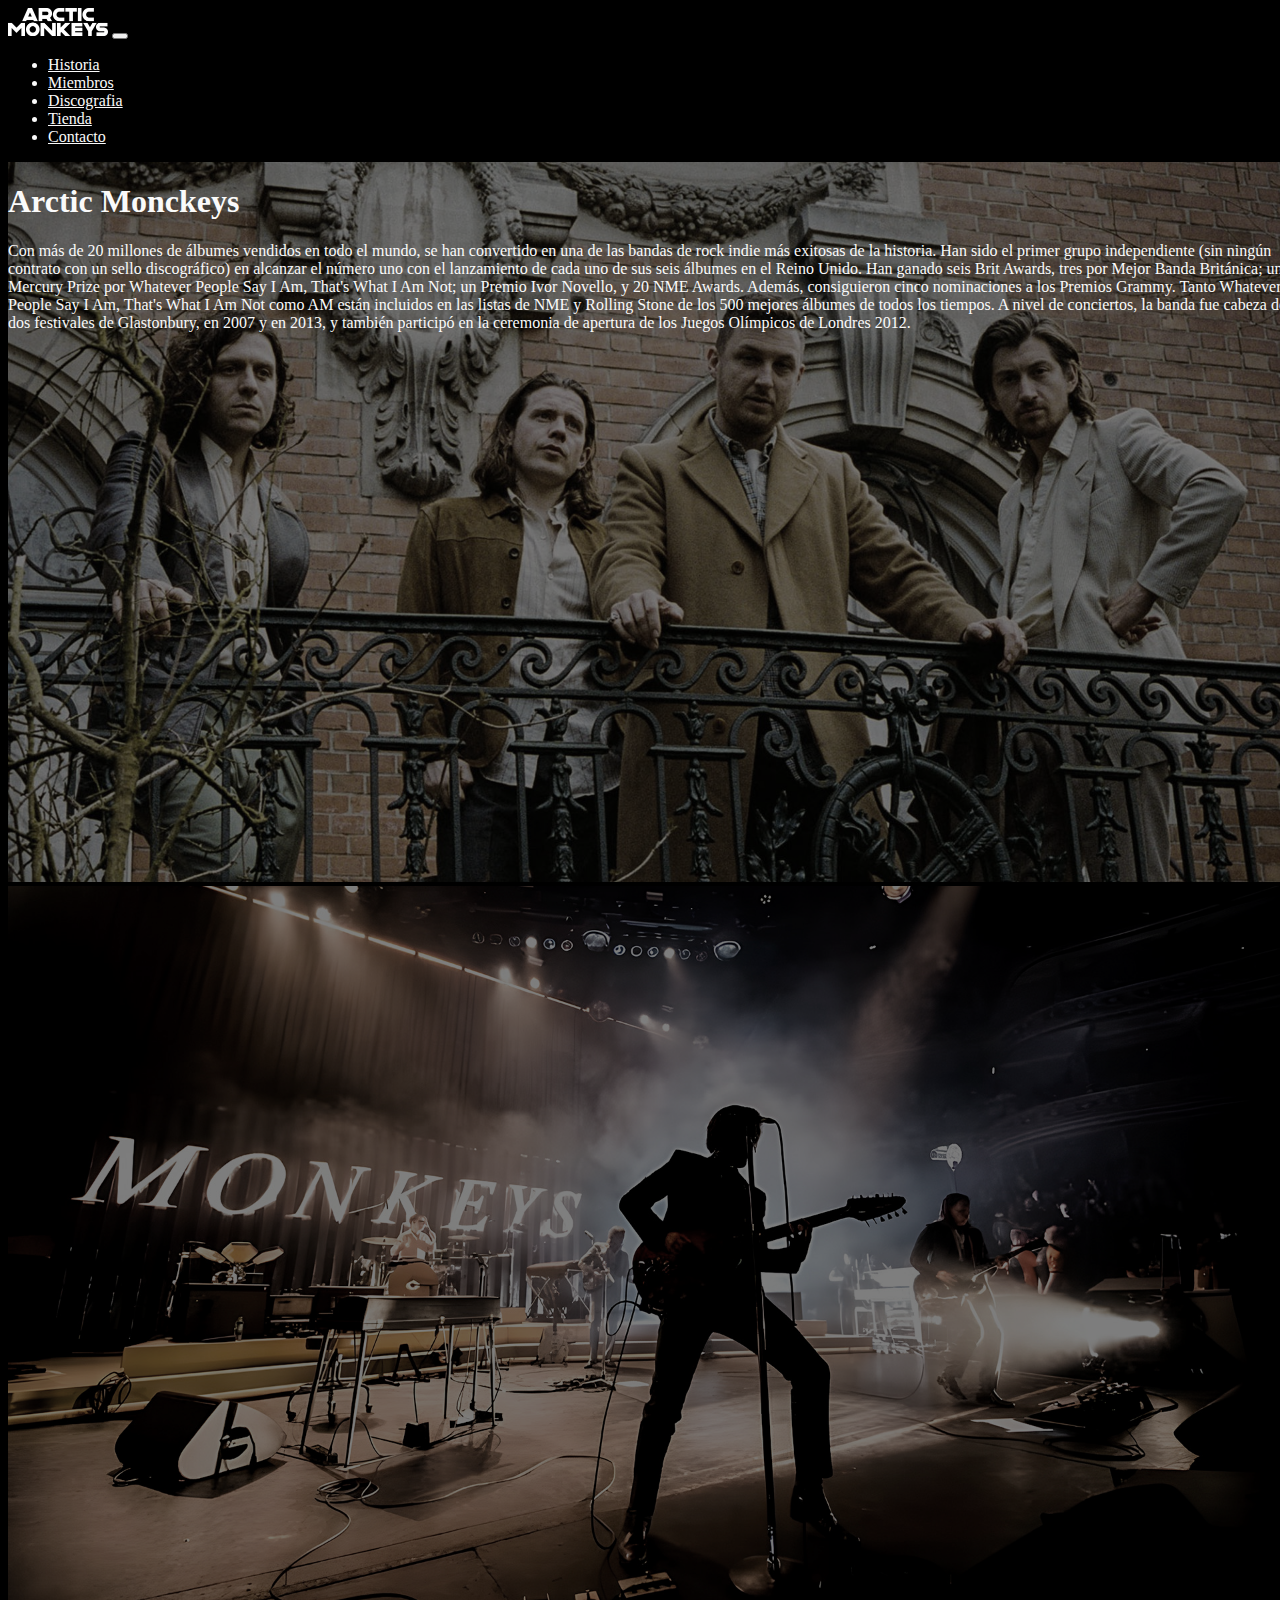
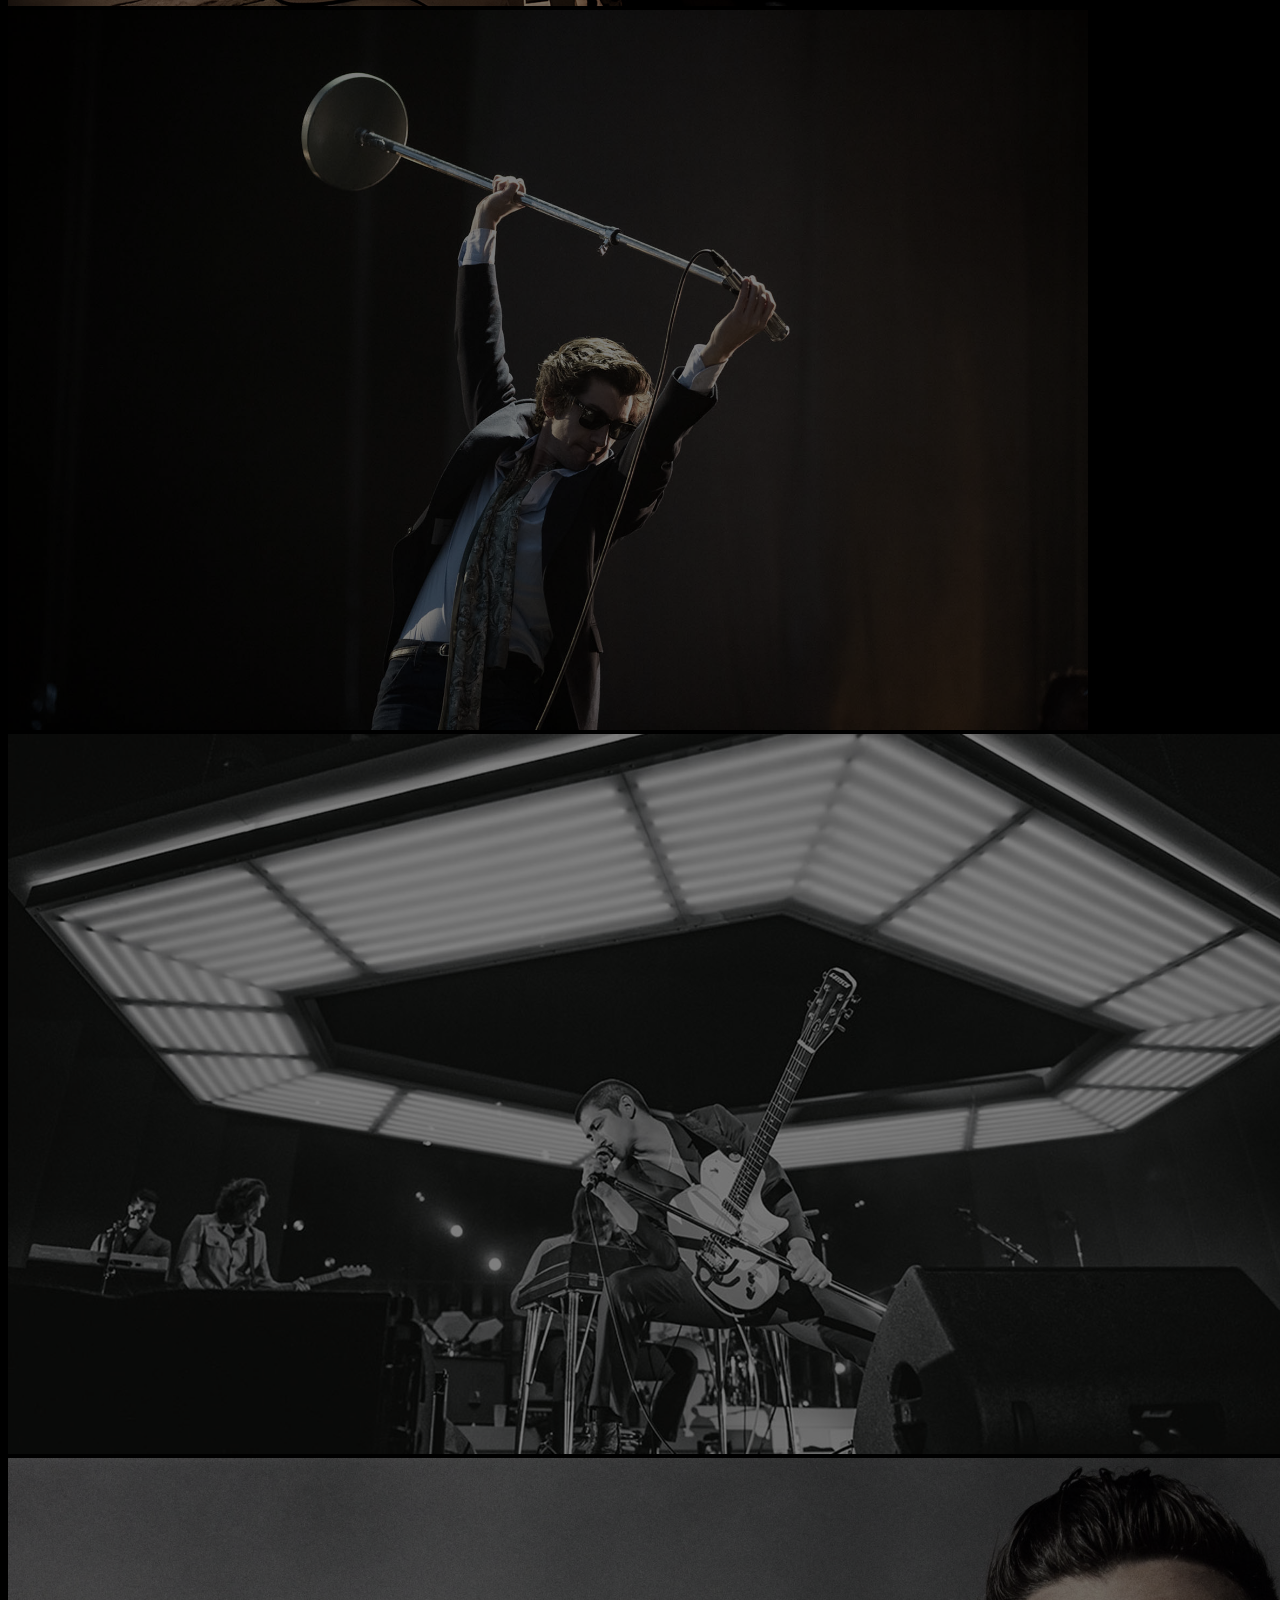
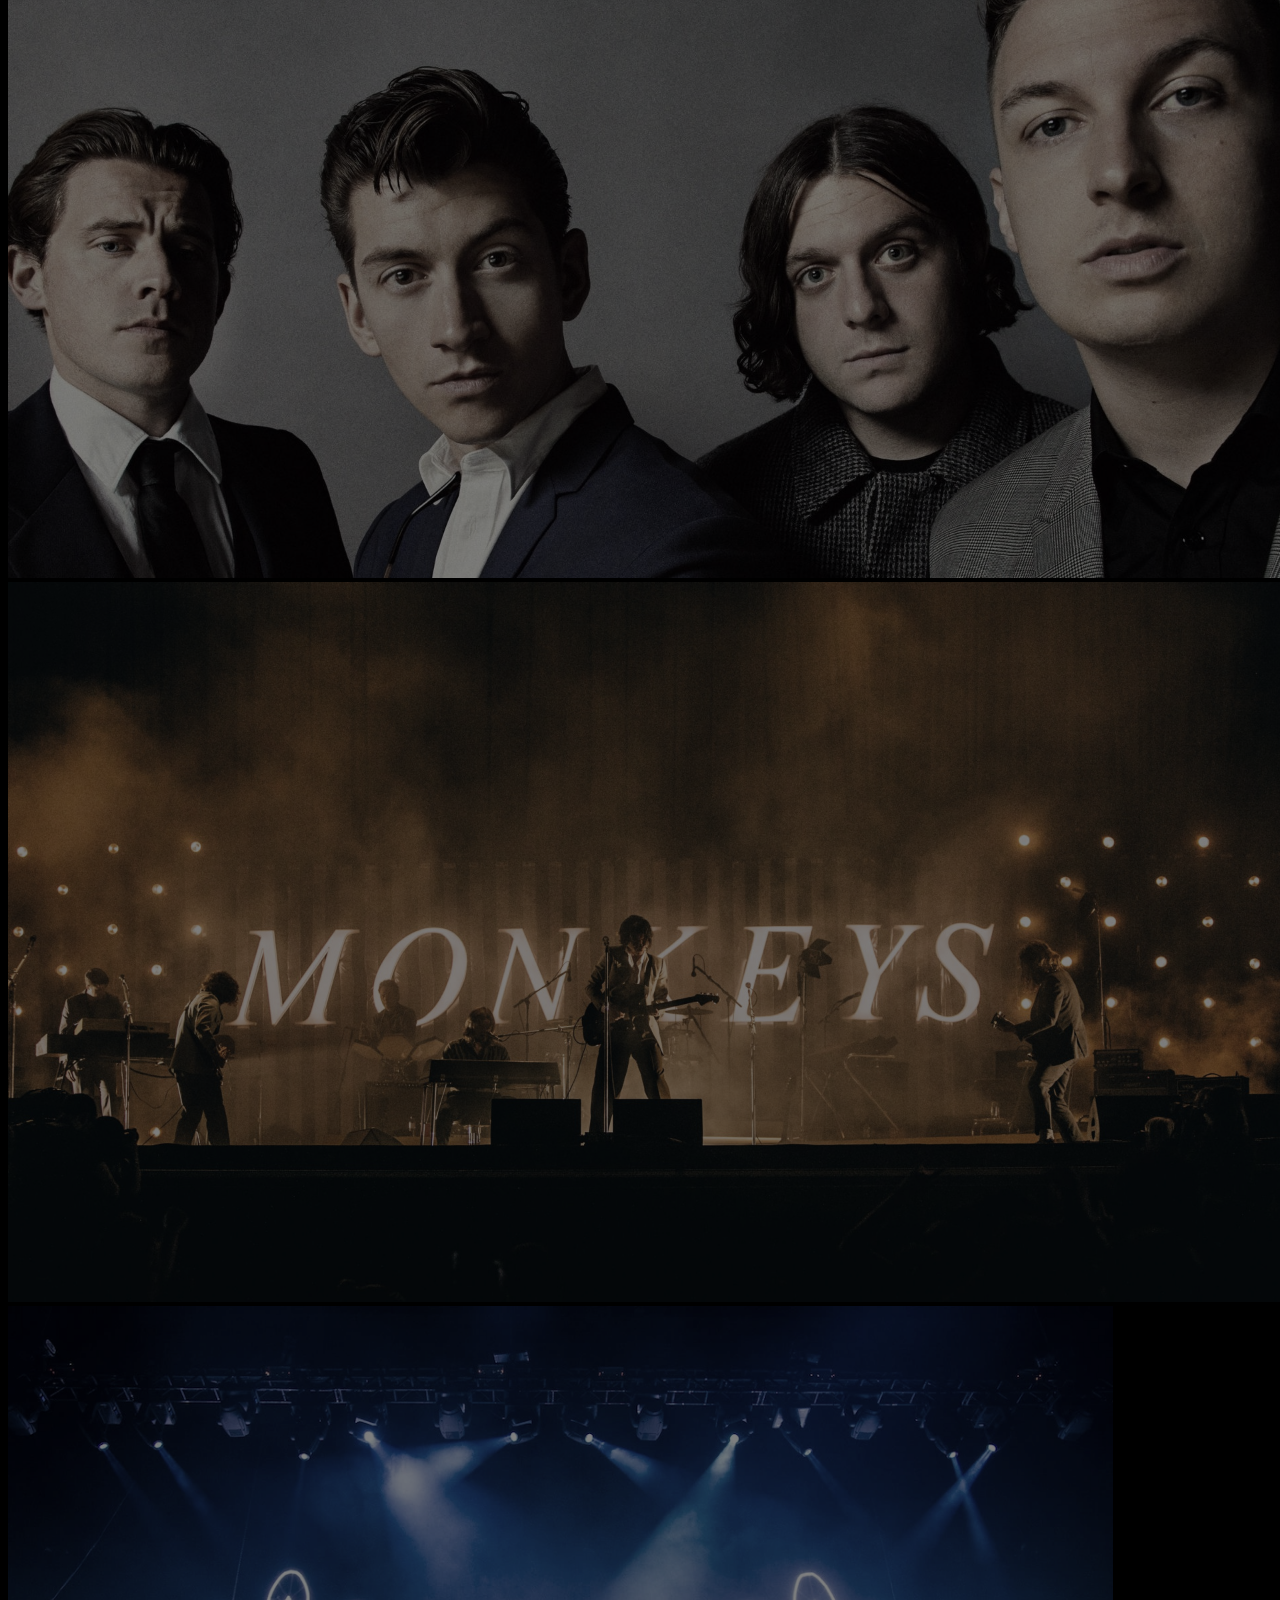
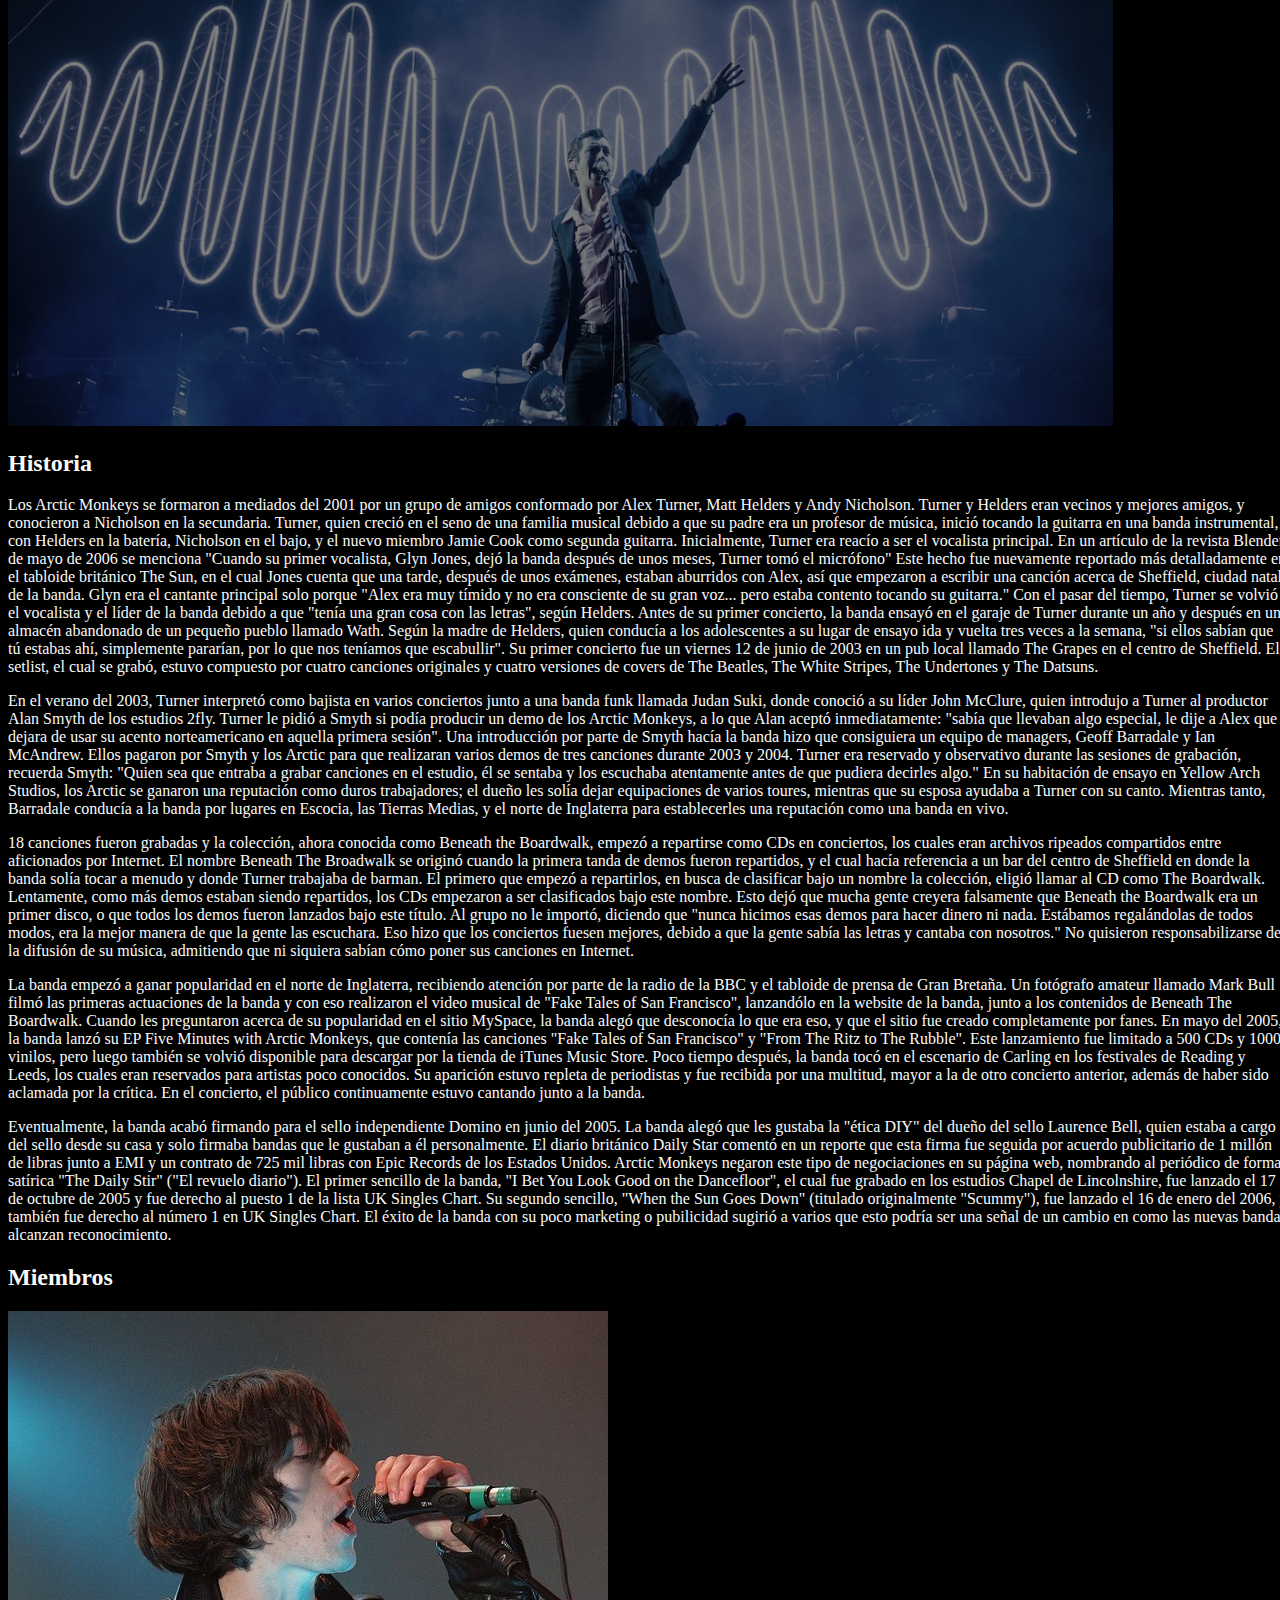
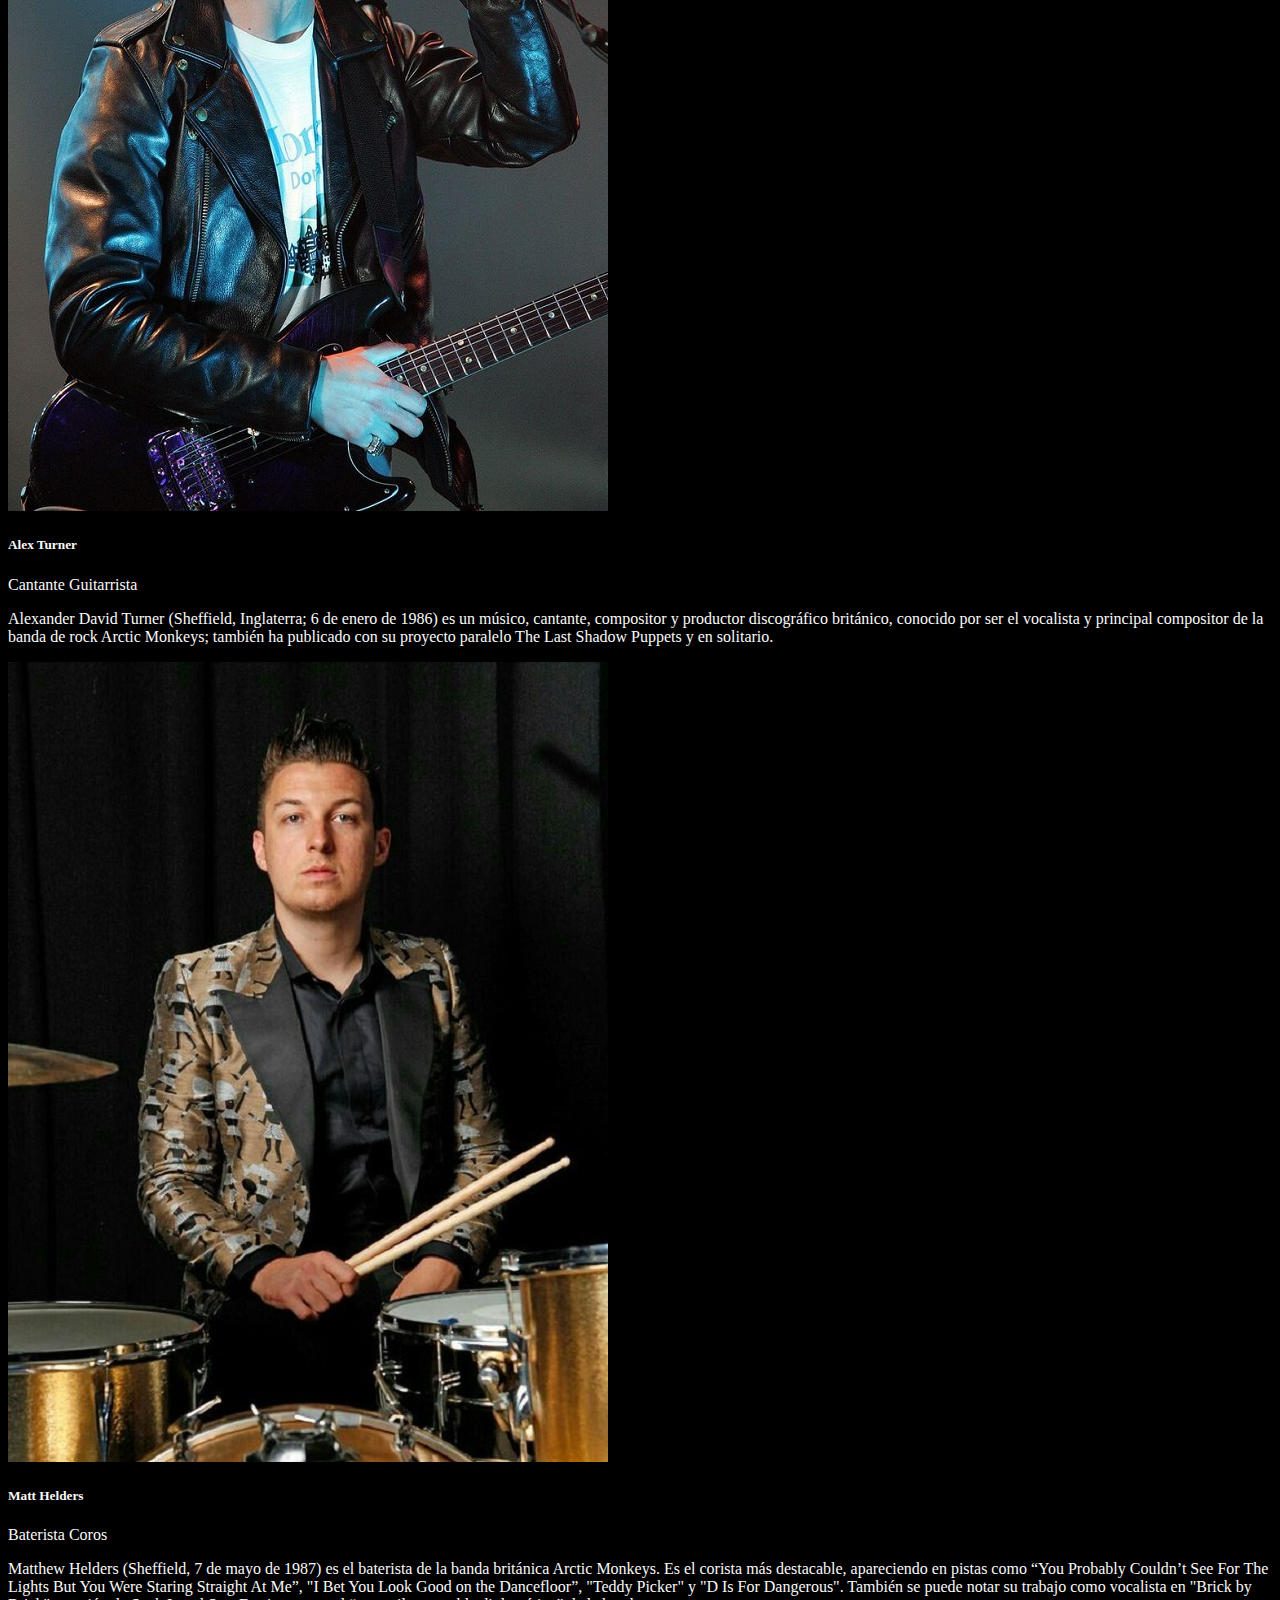
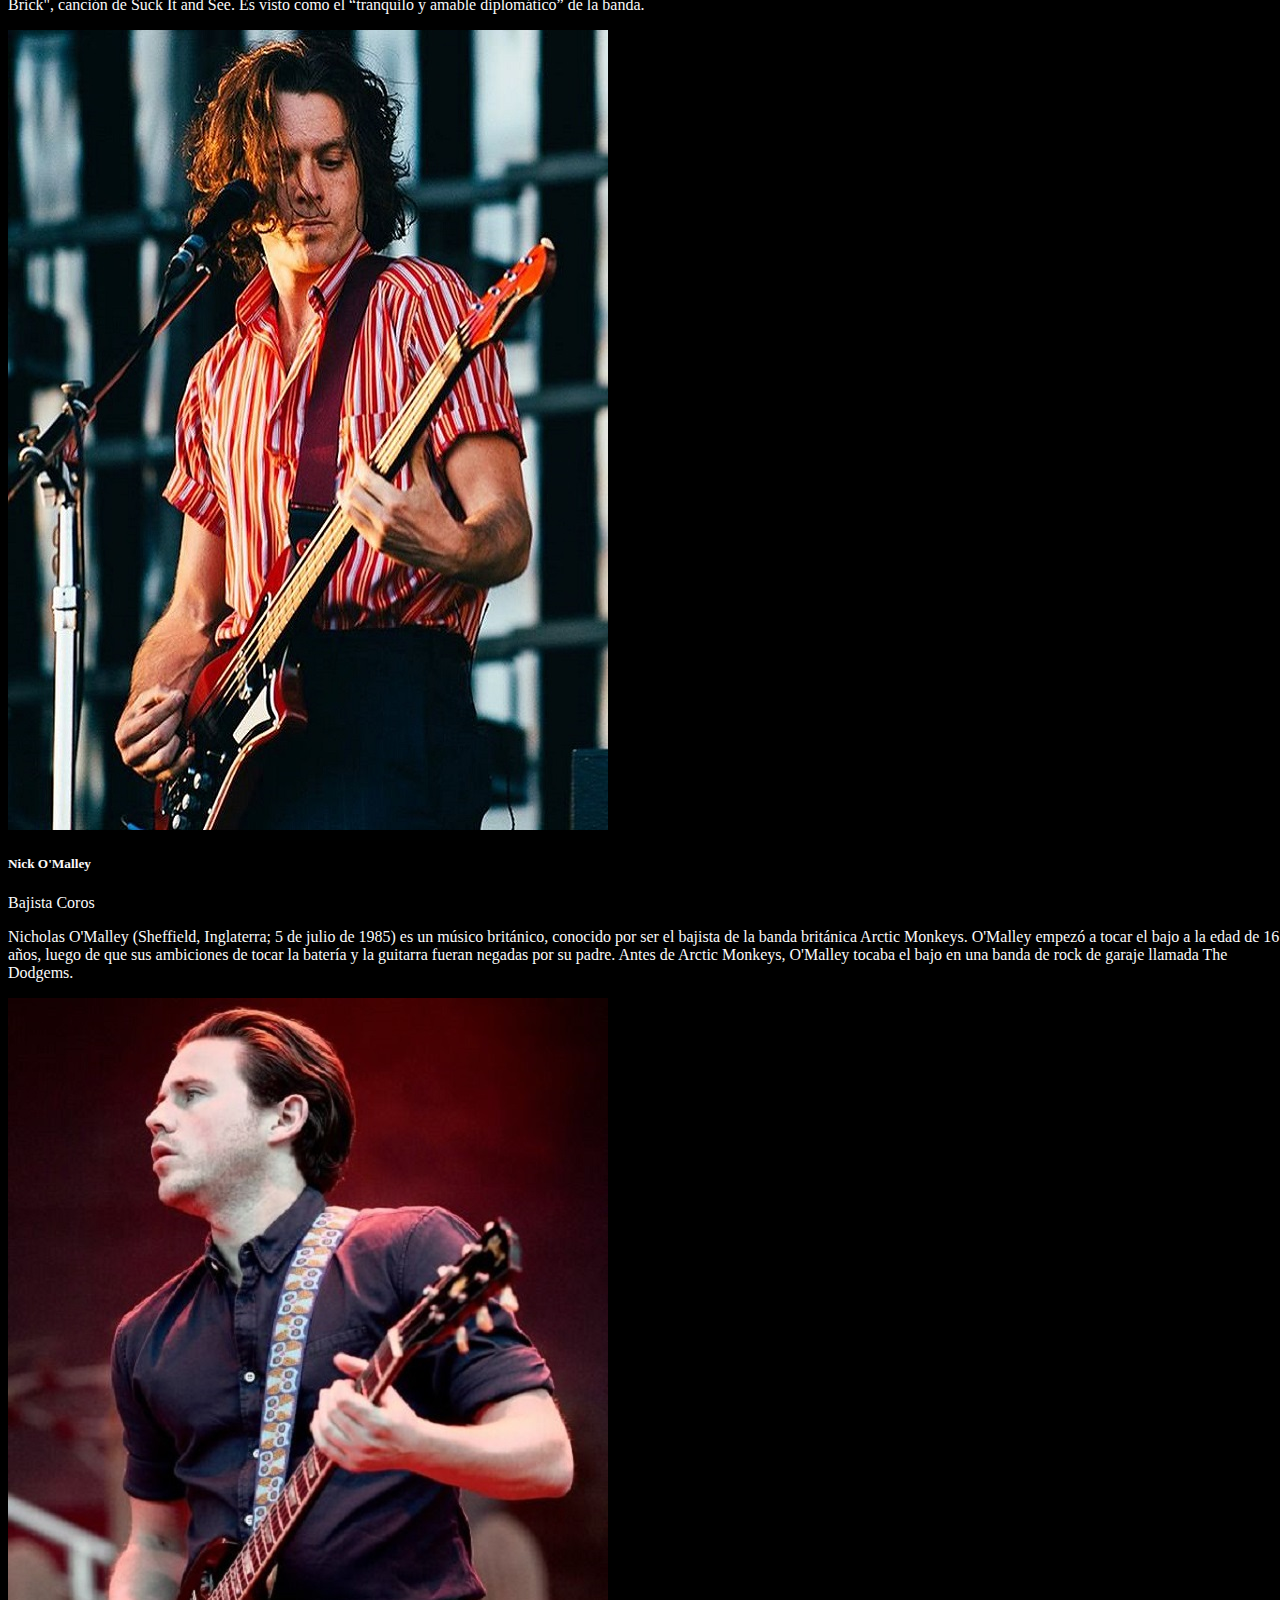
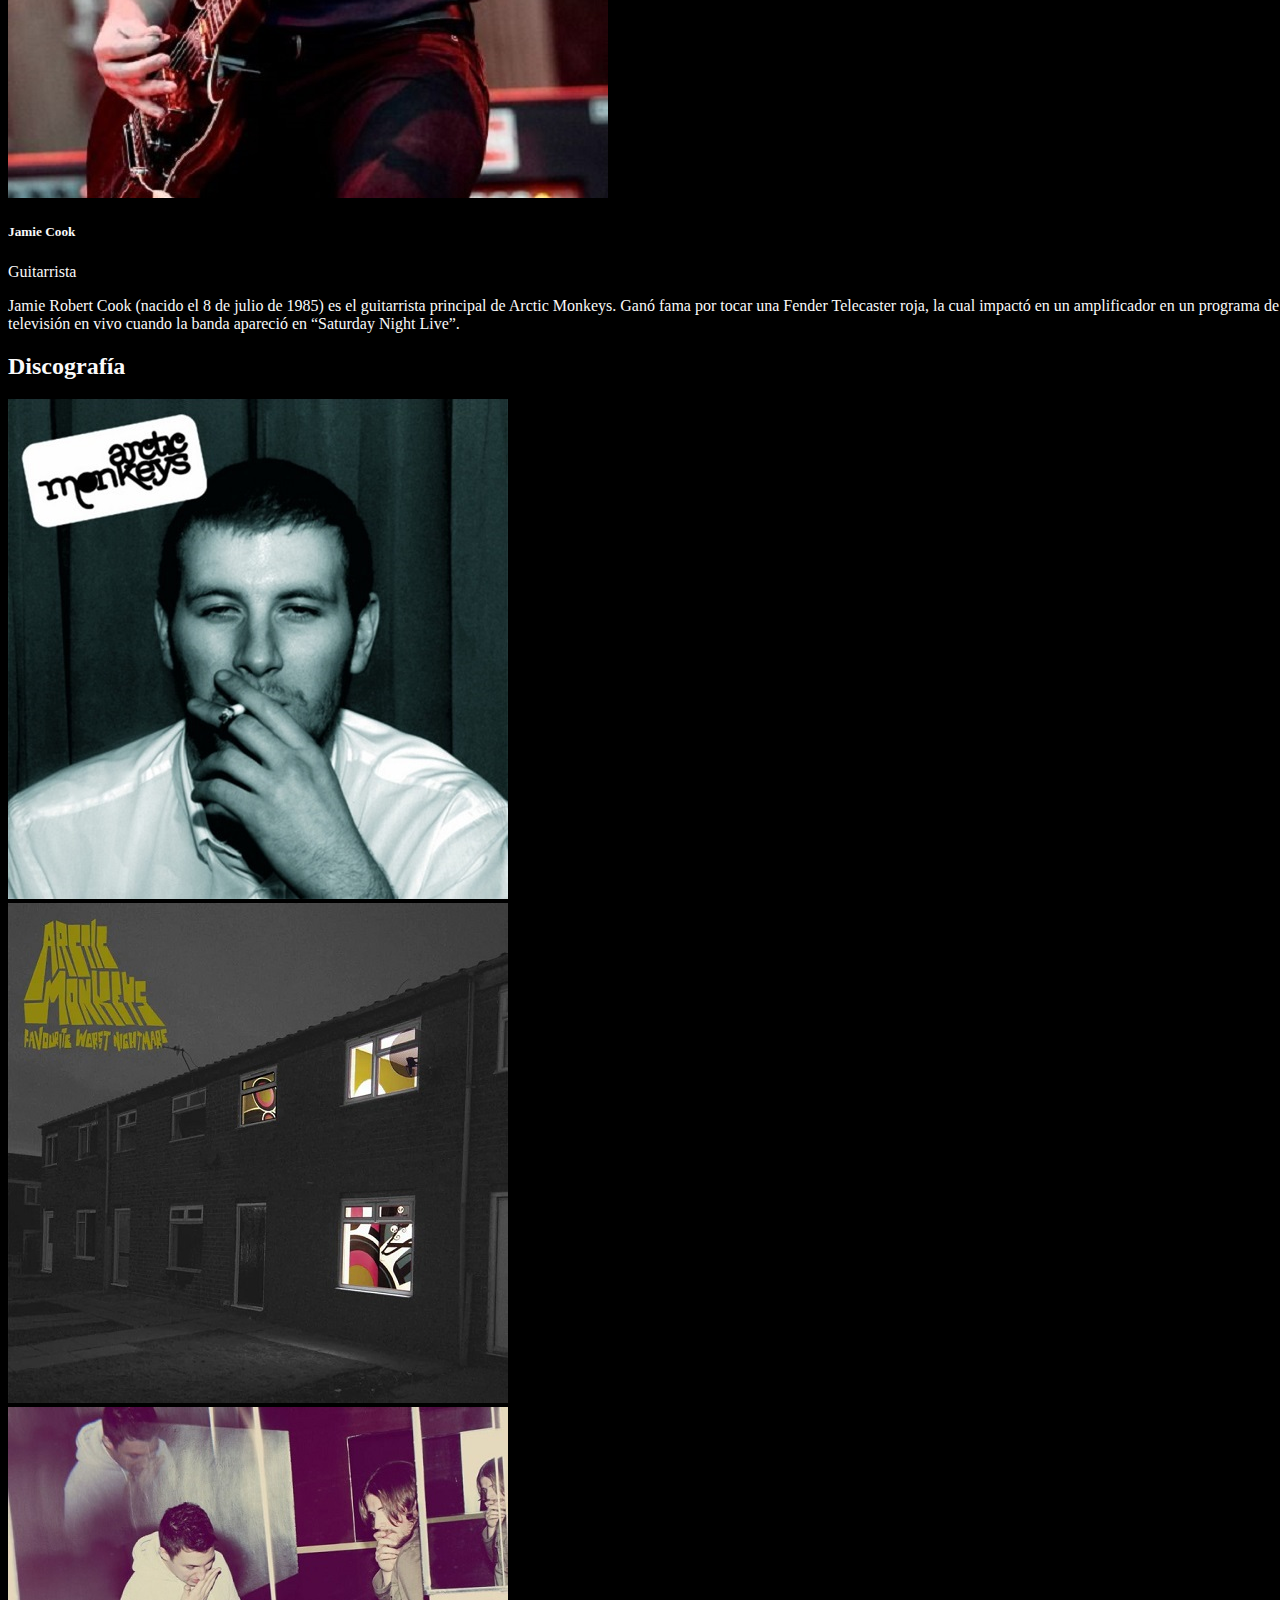
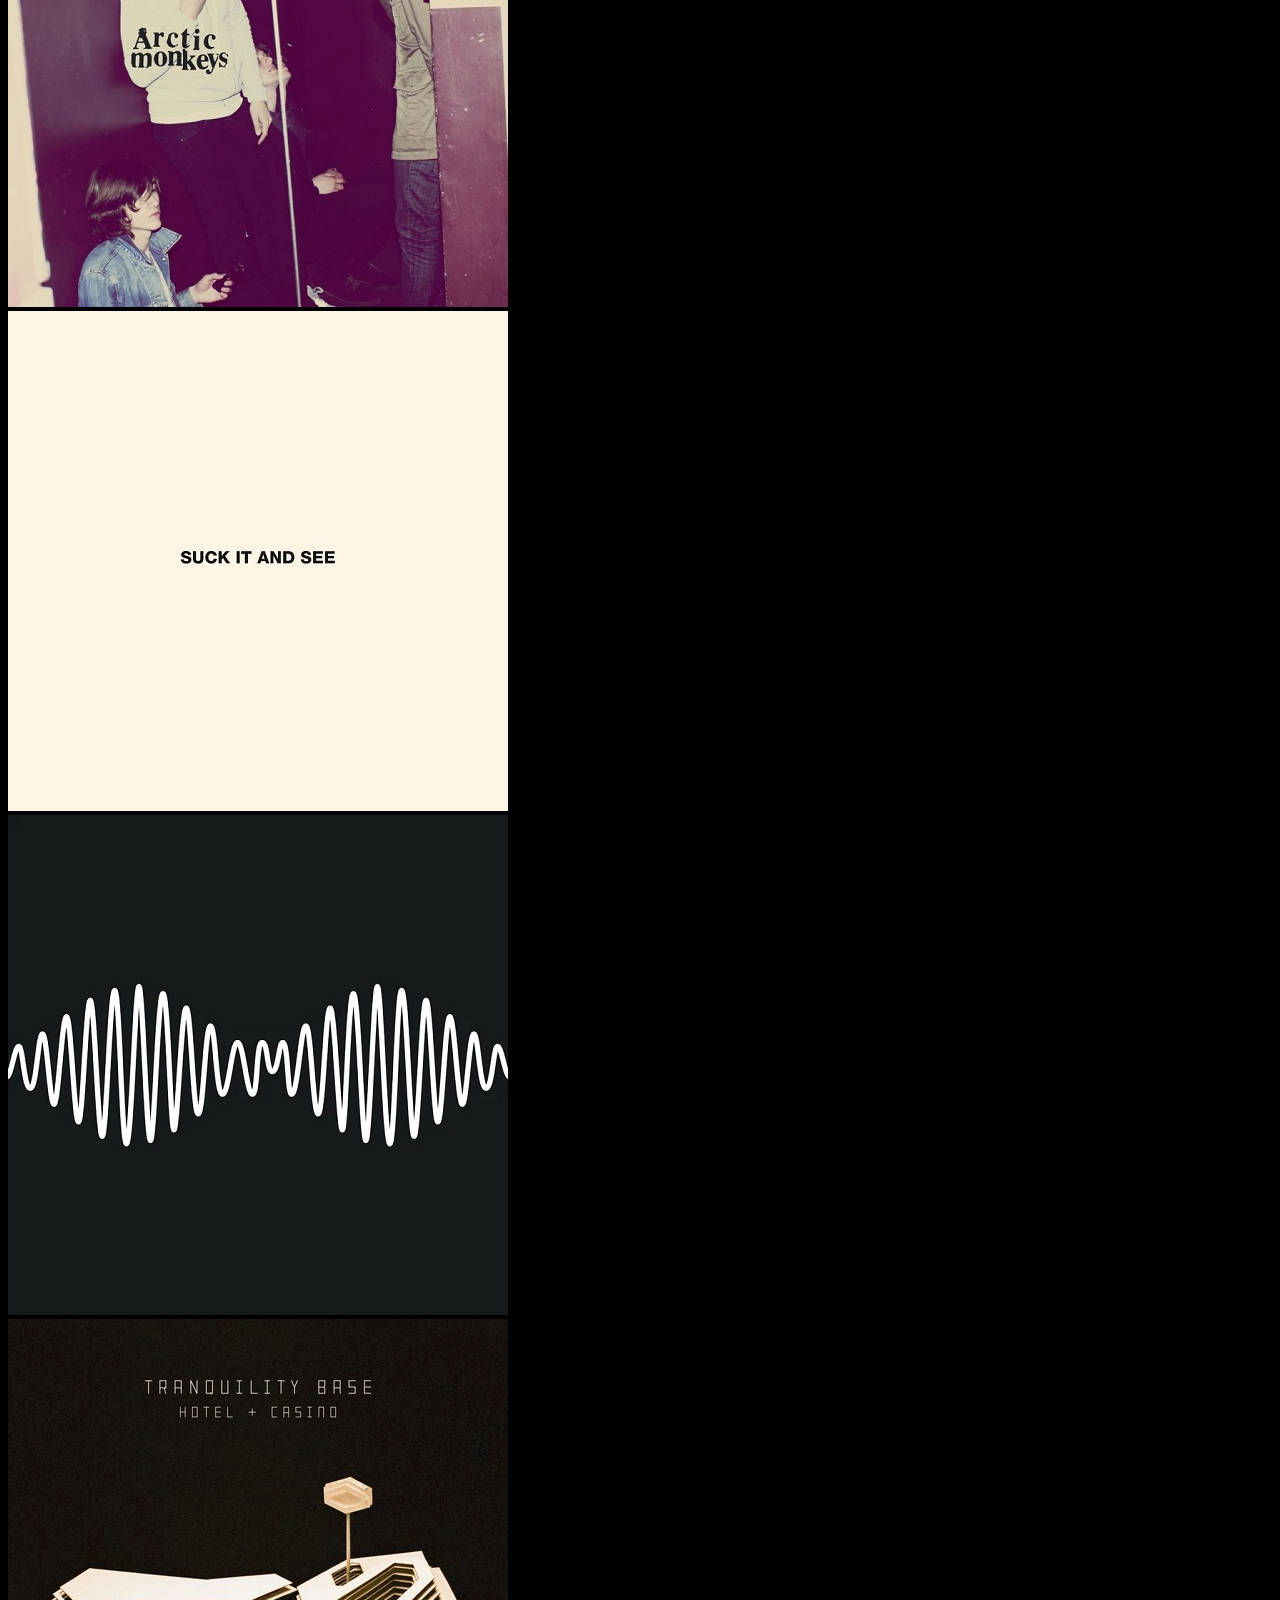
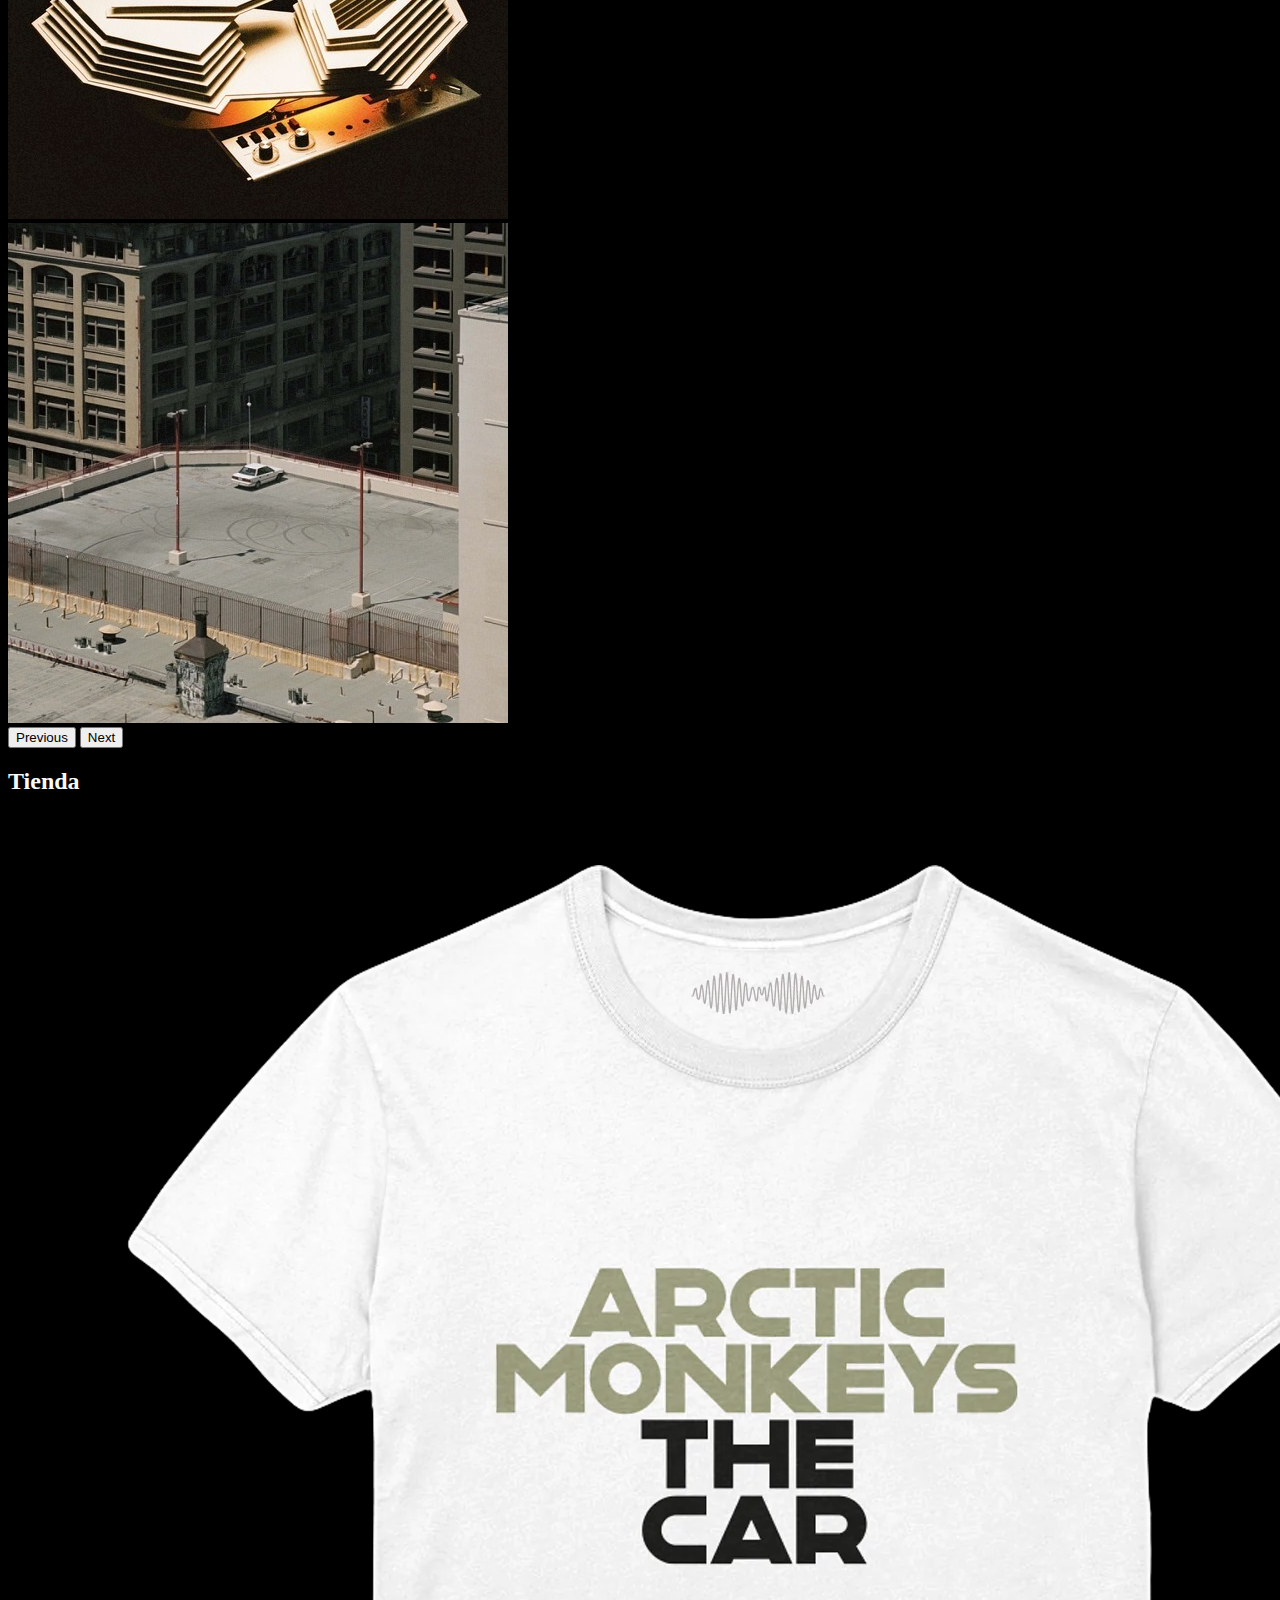
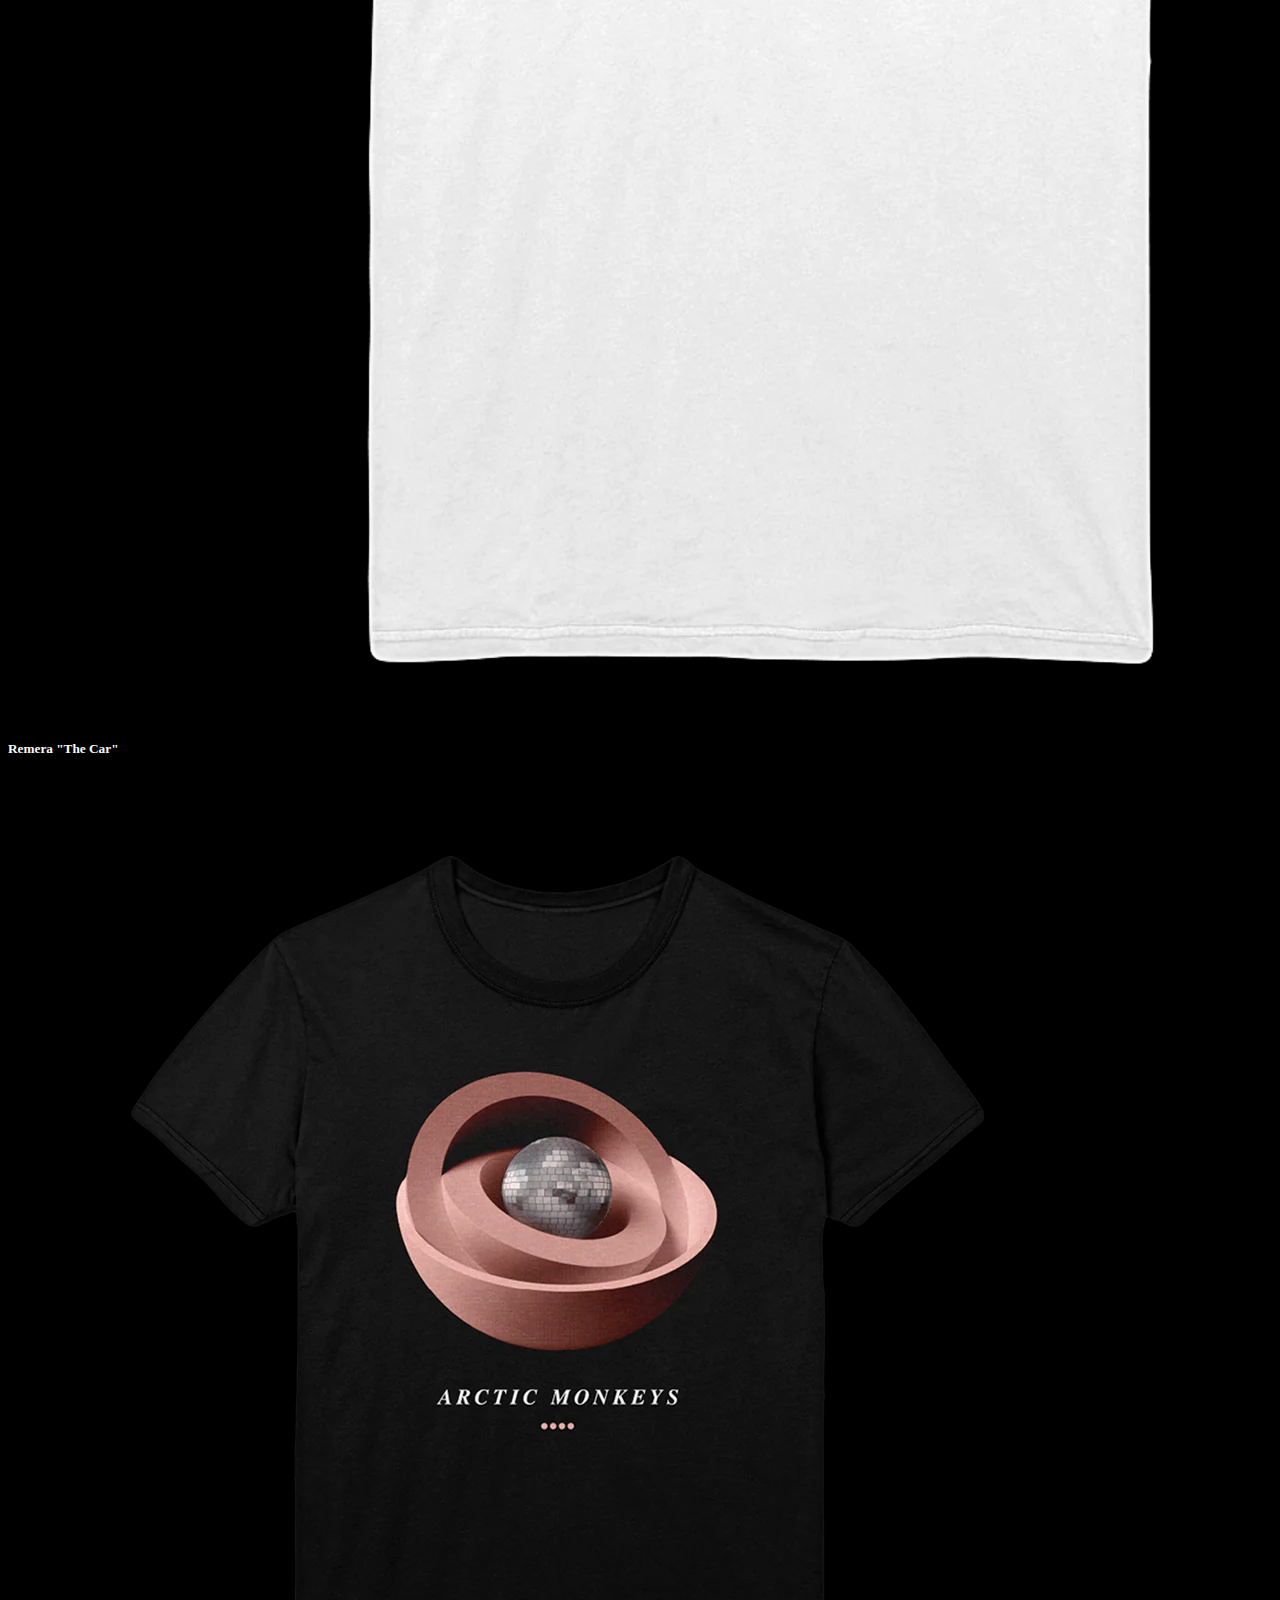
<file: index.html>
<!doctype html>
<html lang="en">

<head>
  <meta charset="utf-8">
  <meta name="viewport" content="width=device-width, initial-scale=1, shrink-to-fit=no">
  <link href="https://cdn.jsdelivr.net/npm/bootstrap@5.3.0-alpha3/dist/css/bootstrap.min.css" rel="stylesheet"
    integrity="sha384-KK94CHFLLe+nY2dmCWGMq91rCGa5gtU4mk92HdvYe+M/SXH301p5ILy+dN9+nJOZ" crossorigin="anonymous">
  <link rel="stylesheet" href="https://cdn.jsdelivr.net/npm/bootstrap-icons@1.7.2/font/bootstrap-icons.css">
  <link rel="stylesheet" href="index.css">
  <link rel="icon" href="./Imagenes/AM-logo.ico">
  <title>Arctic Monkeys</title>
</head>

<body data-bs-spy="scroll" data-bs-target="#navbar">
  <!-- Inicio del header -->
  <nav class="navbar fixed-top navbar-expand-lg bg-dark bg-gradient" data-bs-theme="dark">
    <div class="container-fluid">
      <a class="navbar-brand ms-5" ref="#"><img src="./Imagenes/logo-navbar.png" alt="Arctic Monkeys" width="100"></a>
      <button class="navbar-toggler" type="button" data-bs-toggle="collapse" data-bs-target="#navbar"
        aria-controls="navbar" aria-expanded="false" aria-label="Toggle navigation">
        <span class="navbar-toggler-icon"></span>
      </button>
      <div class="collapse navbar-collapse" id="navbar">
        <ul class="navbar-nav ms-auto mx-5 mb-lg-0">
          <li class="nav-item me-3">
            <a class="nav-link historiap" aria-current="page" href="#historia">Historia</a>
          </li>
          <li class="nav-item me-3">
            <a class="nav-link historiap" aria-current="page" href="#miembros">Miembros</a>
          </li>
          <li class="nav-item me-3">
            <a class="nav-link historiap" aria-current="page" href="#discografia">Discografia</a>
          </li>
          <li class="nav-item me-3">
            <a class="nav-link historiap" aria-current="page" href="#tienda">Tienda</a>
          </li>
          <li class="nav-item me-5">
            <a class="nav-link historiap" aria-current="page" href="#contacto">Contacto</a>
          </li>
        </ul>
      </div>
    </div>
  </nav>
  <!-- Fin del header -->

  <!-- Inico del carousel -->
  <main id="mainCarousel" class="mt-5">
    <div id="carousel" class="carousel slide" data-bs-ride="carousel" data-bs-pause="false">
      <div class="carousel-inner">
        <div class="carousel-item active">
          <img src="./Imagenes/carousel-0.jpg" class="d-block mx-auto img-fluid w-100" alt="Arctic Monkeys">
        </div>
        <div class="carousel-item">
          <img src="./Imagenes/carousel-01.jpg" class="d-block mx-auto img-fluid w-100" alt="Arctic Monkeys">
        </div>
        <div class="carousel-item">
          <img src="./Imagenes/carousel-02.jpg" class="d-block mx-auto img-fluid w-100" alt="Arctic Monkeys">
        </div>
        <div class="carousel-item">
          <img src="./Imagenes/carousel-03.jpg" class="d-block mx-auto img-fluid w-100" alt="Arctic Monkeys">
        </div>
        <div class="carousel-item">
          <img src="./Imagenes/carousel-04.jpg" class="d-block mx-auto img-fluid w-100" alt="Arctic Monkeys">
        </div>
        <div class="carousel-item">
          <img src="./Imagenes/carousel-05.jpg" class="d-block mx-auto img-fluid w-100" alt="Arctic Monkeys">
        </div>
        <div class="carousel-item">
          <img src="./Imagenes/carousel-06.jpg" class="d-block mx-auto img-fluid w-100" alt="Arctic Monkeys">
        </div>
        <div class="overlay">
          <div class="container">
            <div class="row align-items-center">
              <div class="col-md-6 offset-md-6 text-end">
                <h1 class="d-none d-sm-none d-lg-block">Arctic Monckeys</h1>
                <p class="d-none d-sm-none d-lg-block">Con más de 20 millones de álbumes vendidos en todo el mundo, se
                  han
                  convertido en una de las
                  bandas de rock indie más exitosas de la historia. Han sido el primer grupo independiente (sin
                  ningún contrato con un sello discográfico) en alcanzar el número uno con el lanzamiento de cada
                  uno de sus seis álbumes en el Reino Unido. Han ganado seis Brit Awards, tres por Mejor Banda
                  Británica; un Mercury Prize por Whatever People Say I Am, That's What I Am Not; un Premio Ivor
                  Novello, y 20 NME Awards. Además, consiguieron cinco nominaciones a los Premios Grammy. Tanto
                  Whatever People Say I Am, That's What I Am Not como AM están incluidos en las listas de NME y
                  Rolling Stone de los 500 mejores álbumes de todos los tiempos. A nivel de conciertos, la banda fue
                  cabeza de dos festivales de Glastonbury, en 2007 y en 2013, y también participó en la ceremonia de
                  apertura de los Juegos Olímpicos de Londres 2012.</p>
              </div>
            </div>
          </div>
        </div>
      </div>
    </div>
  </main>
  <!-- Fin del carousel -->

  <!-- Inicio de historia -->
  <section id="historia" class="mt-5 mb-5">
    <div class="mb-3 text-center">
      <h2>Historia</h2>
    </div>
    <div class="container">
      <div class="row">
        <div class="card bg-dark bg-gradient text-right historiap">
          <p class="mt-2">Los Arctic Monkeys se formaron a mediados del 2001 por un grupo de amigos conformado por Alex
            Turner,
            Matt Helders y Andy Nicholson. Turner y Helders eran vecinos y mejores amigos, y conocieron a Nicholson en
            la secundaria. Turner, quien creció en el seno de una familia musical debido a que su padre era un
            profesor de música, inició tocando la guitarra en una banda instrumental, con Helders en la batería,
            Nicholson en el bajo, y el nuevo miembro Jamie Cook como segunda guitarra. Inicialmente, Turner era reacío
            a ser el vocalista principal. En un artículo de la revista Blender de mayo de 2006 se menciona "Cuando su
            primer vocalista, Glyn Jones, dejó la banda después de unos meses, Turner tomó el micrófono" Este hecho
            fue nuevamente reportado más detalladamente en el tabloide británico The Sun, en el cual Jones cuenta que
            una tarde, después de unos exámenes, estaban aburridos con Alex, así que empezaron a escribir una canción
            acerca de Sheffield, ciudad natal de la banda. Glyn era el cantante principal solo porque "Alex era muy
            tímido y no era consciente de su gran voz... pero estaba contento tocando su guitarra." Con el pasar del
            tiempo, Turner se volvió el vocalista y el líder de la banda debido a que "tenía una gran cosa con las
            letras", según Helders. Antes de su primer concierto, la banda ensayó en el garaje de Turner durante un
            año y después en un almacén abandonado de un pequeño pueblo llamado Wath. Según la madre de Helders, quien
            conducía a los adolescentes a su lugar de ensayo ida y vuelta tres veces a la semana, "si ellos sabían que
            tú estabas ahí, simplemente pararían, por lo que nos teníamos que escabullir". Su primer concierto fue un
            viernes 12 de junio de 2003 en un pub local llamado The Grapes en el centro de Sheffield. El setlist, el
            cual se grabó, estuvo compuesto por cuatro canciones originales y cuatro versiones de covers de The
            Beatles, The White Stripes, The Undertones y The Datsuns.</p>
        </div>
        <div class="card bg-dark bg-gradient text-right historiap mt-3">
          <p class="mt-2">En el verano del 2003, Turner interpretó como bajista en varios conciertos junto a una banda
            funk llamada
            Judan Suki, donde conoció a su líder John McClure, quien introdujo a Turner al productor Alan Smyth de los
            estudios 2fly. Turner le pidió a Smyth si podía producir un demo de los Arctic Monkeys, a lo que Alan
            aceptó inmediatamente: "sabía que llevaban algo especial, le dije a Alex que dejara de usar su acento
            norteamericano en aquella primera sesión". Una introducción por parte de Smyth hacía la banda hizo que
            consiguiera un equipo de managers, Geoff Barradale y Ian McAndrew. Ellos pagaron por Smyth y los Arctic
            para que realizaran varios demos de tres canciones durante 2003 y 2004. Turner era reservado y observativo
            durante las sesiones de grabación, recuerda Smyth: "Quien sea que entraba a grabar canciones en el
            estudio, él se sentaba y los escuchaba atentamente antes de que pudiera decirles algo." En su habitación
            de ensayo en Yellow Arch Studios, los Arctic se ganaron una reputación como duros trabajadores; el dueño
            les solía dejar equipaciones de varios toures, mientras que su esposa ayudaba a Turner con su canto.
            Mientras tanto, Barradale conducía a la banda por lugares en Escocia, las Tierras Medias, y el norte de
            Inglaterra para establecerles una reputación como una banda en vivo.</p>
        </div>
        <div class="card bg-dark bg-gradient text-right historiap mt-3">
          <p class="mt-2">18 canciones fueron grabadas y la colección, ahora conocida como Beneath the Boardwalk, empezó
            a
            repartirse como CDs en conciertos, los cuales eran archivos ripeados compartidos entre aficionados por
            Internet. El nombre Beneath The Broadwalk se originó cuando la primera tanda de demos fueron repartidos, y
            el cual hacía referencia a un bar del centro de Sheffield en donde la banda solía tocar a menudo y donde
            Turner trabajaba de barman. El primero que empezó a repartirlos, en busca de clasificar bajo un nombre la
            colección, eligió llamar al CD como The Boardwalk. Lentamente, como más demos estaban siendo repartidos,
            los CDs empezaron a ser clasificados bajo este nombre. Esto dejó que mucha gente creyera falsamente que
            Beneath the Boardwalk era un primer disco, o que todos los demos fueron lanzados bajo este título. Al
            grupo no le importó, diciendo que "nunca hicimos esas demos para hacer dinero ni nada. Estábamos
            regalándolas de todos modos, era la mejor manera de que la gente las escuchara. Eso hizo que los
            conciertos fuesen mejores, debido a que la gente sabía las letras y cantaba con nosotros." No quisieron
            responsabilizarse de la difusión de su música, admitiendo que ni siquiera sabían cómo poner sus canciones
            en Internet.</p>
        </div>
        <div class="card bg-dark bg-gradient text-right historiap mt-3">
          <p class="mt-2">La banda empezó a ganar popularidad en el norte de Inglaterra, recibiendo atención por parte
            de la radio
            de la BBC y el tabloide de prensa de Gran Bretaña. Un fotógrafo amateur llamado Mark Bull filmó las
            primeras actuaciones de la banda y con eso realizaron el video musical de "Fake Tales of San Francisco",
            lanzandólo en la website de la banda, junto a los contenidos de Beneath The Boardwalk. Cuando les
            preguntaron acerca de su popularidad en el sitio MySpace, la banda alegó que desconocía lo que era eso, y
            que el sitio fue creado completamente por fanes. En mayo del 2005, la banda lanzó su EP Five Minutes with
            Arctic Monkeys, que contenía las canciones "Fake Tales of San Francisco" y "From The Ritz to The Rubble".
            Este lanzamiento fue limitado a 500 CDs y 1000 vinilos, pero luego también se volvió disponible para
            descargar por la tienda de iTunes Music Store. Poco tiempo después, la banda tocó en el escenario de
            Carling en los festivales de Reading y Leeds, los cuales eran reservados para artistas poco conocidos. Su
            aparición estuvo repleta de periodistas y fue recibida por una multitud, mayor a la de otro concierto
            anterior, además de haber sido aclamada por la crítica. En el concierto, el público continuamente estuvo
            cantando junto a la banda.</p>
        </div>
        <div class="card bg-dark bg-gradient text-right historiap mt-3">
          <p class="mt-2">Eventualmente, la banda acabó firmando para el sello independiente Domino en junio del 2005.
            La banda
            alegó que les gustaba la "ética DIY" del dueño del sello Laurence Bell, quien estaba a cargo del sello
            desde su casa y solo firmaba bandas que le gustaban a él personalmente. El diario británico Daily Star
            comentó en un reporte que esta firma fue seguida por acuerdo publicitario de 1 millón de libras junto a
            EMI y un contrato de 725 mil libras con Epic Records de los Estados Unidos. Arctic Monkeys negaron este
            tipo de negociaciones en su página web, nombrando al periódico de forma satírica "The Daily Stir" ("El
            revuelo diario"). El primer sencillo de la banda, "I Bet You Look Good on the Dancefloor", el cual fue
            grabado en los estudios Chapel de Lincolnshire, fue lanzado el 17 de octubre de 2005 y fue derecho al
            puesto 1 de la lista UK Singles Chart. Su segundo sencillo, "When the Sun Goes Down" (titulado
            originalmente "Scummy"), fue lanzado el 16 de enero del 2006, y también fue derecho al número 1 en UK
            Singles Chart. El éxito de la banda con su poco marketing o pubilicidad sugirió a varios que esto podría
            ser una señal de un cambio en como las nuevas bandas alcanzan reconocimiento.</p>
        </div>
      </div>
    </div>
  </section>
  <!-- Fin de historia -->

  <!-- Inicio de miembros -->
  <section id="miembros" class="mt-5 mb-5">
    <div class="container">
      <div class="row">
        <div class="col text-center mb-3">
          <h2>Miembros</h2>
        </div>
      </div>

      <div class="row">
        <div id="AlexTurner" class="col-12 col-md-6 col-xxl-3 mb-3">
          <div class="card bg-dark bg-gradient">
            <img src="./Imagenes/miembro-alex.jpg" class="card-img-top" alt="Alex Turner" data-bs-toggle="modal"
              data-bs-target="#miembroFoto" onclick="cambioMiembroFoto('foto1')">
            <div class="card-body">
              <h5 class="card-title text-center">Alex Turner</h5>
              <span class="badge text-bg-info mb-2">Cantante</span>
              <span class="badge text-bg-success">Guitarrista</span>
              <p class="card-text">Alexander David Turner (Sheffield, Inglaterra; 6 de enero de 1986) es un músico,
                cantante,
                compositor y productor discográfico británico, conocido por ser el vocalista y principal compositor de
                la
                banda de rock Arctic Monkeys; también ha publicado con su proyecto paralelo The Last Shadow Puppets y en
                solitario.</p>
            </div>
          </div>
        </div>

        <div id="MattHelders" class="col-12 col-md-6 col-xxl-3 mb-3">
          <div class="card bg-dark bg-gradient text-white">
            <img src="./Imagenes/miembro-matt.jpg" class="card-img-top" alt="Matt Helders" data-bs-toggle="modal"
              data-bs-target="#miembroFoto" onclick="cambioMiembroFoto('foto2')">
            <div class="card-body">
              <h5 class="card-title text-center">Matt Helders</h5>
              <span class="badge text-bg-warning mb-2">Baterista</span>
              <span class="badge text-bg-primary">Coros</span>
              <p class="card-text">Matthew Helders (Sheffield, 7 de mayo de 1987) es el baterista de la banda británica
                Arctic
                Monkeys. Es el corista más destacable, apareciendo en pistas como “You Probably Couldn’t See For The
                Lights
                But You Were Staring Straight At Me”, "I Bet You Look Good on the Dancefloor”, "Teddy Picker" y "D Is
                For
                Dangerous". También se puede notar su trabajo como vocalista en "Brick by Brick", canción de Suck It and
                See.
                Es visto como el “tranquilo y amable diplomático” de la banda.</p>
            </div>
          </div>
        </div>

        <div id="NickOMalley" class="col-12 col-md-6 col-xxl-3 mb-3">
          <div class="card bg-dark bg-gradient text-white">
            <img src="./Imagenes/miembro-nick.jpg" class="card-img-top" alt="Nick O'Malley" data-bs-toggle="modal"
              data-bs-target="#miembroFoto" onclick="cambioMiembroFoto('foto3')">
            <div class="card-body">
              <h5 class="card-title text-center">Nick O'Malley</h5>
              <span class="badge text-bg-danger mb-2">Bajista</span>
              <span class="badge text-bg-primary">Coros</span>
              <p class="card-text">Nicholas O'Malley (Sheffield, Inglaterra; 5 de julio de 1985) es un músico británico,
                conocido por ser el bajista de la banda británica Arctic Monkeys. O'Malley empezó a tocar el bajo a la
                edad
                de
                16 años, luego de que sus ambiciones de tocar la batería y la guitarra fueran negadas por su padre.
                Antes
                de
                Arctic Monkeys, O'Malley tocaba el bajo en una banda de rock de garaje llamada The Dodgems.</p>
            </div>
          </div>
        </div>

        <div id="JamieCook" class="col-12 col-md-6 col-xxl-3 mb-3">
          <div class="card bg-dark bg-gradient text-white">
            <img src="./Imagenes/miembro-jamie.jpg" class="card-img-top" alt="Jamie Cook" data-bs-toggle="modal"
              data-bs-target="#miembroFoto" onclick="cambioMiembroFoto('foto4')">
            <div class="card-body">
              <h5 class="card-title text-center">Jamie Cook</h5>
              <span class="badge text-bg-success mb-2">Guitarrista</span>
              <p class="card-text">Jamie Robert Cook (nacido el 8 de julio de 1985) es el guitarrista principal de
                Arctic
                Monkeys. Ganó fama por tocar una Fender Telecaster roja, la cual impactó en un amplificador en un
                programa
                de
                televisión en vivo cuando la banda apareció en “Saturday Night Live”.</p>
            </div>
          </div>
        </div>
      </div>

    </div>
  </section>
  <!-- Fin de miembros -->

  <!-- Inicio de discografia  -->
  <section id="discografia" class="mt-5 mb-5">
    <div class="container">
      <div class="row mt-3 mb-3">
        <div class="col text-center">
          <h2>Discografía</h2>
        </div>
      </div>
      <div id="carouselExampleAutoplaying" class="carousel slide mt-3" data-bs-ride="carousel">
        <div class="carousel-inner">
          <div class="carousel-item active">
            <img src="./Imagenes/1- Whatever People Say I Am Thats What Im Not.jpg" class="d-block mx-auto img-fluid"
              alt="Whatever People Say I Am Thats What Im Not" data-bs-toggle="modal" data-bs-target="#exampleModal"
              onclick="cambiarModal('album1')">
          </div>
          <div class="carousel-item">
            <img src="./Imagenes/2- Favourite Worst Nightmare .jpg" class="d-block mx-auto img-fluid"
              alt="Favourite Worst Nightmare" data-bs-toggle="modal" data-bs-target="#exampleModal"
              onclick="cambiarModal('album2')">
          </div>
          <div class="carousel-item">
            <img src="./Imagenes/3- Humbug.jpg" class="d-block mx-auto img-fluid" alt="Humbug" data-bs-toggle="modal"
              data-bs-target="#exampleModal" onclick="cambiarModal('album3')">
          </div>
          <div class="carousel-item">
            <img src="./Imagenes/4- Suck It and See.jpg" class="d-block mx-auto img-fluid" alt="Suck It and See"
              data-bs-toggle="modal" data-bs-target="#exampleModal" onclick="cambiarModal('album4')">
          </div>
          <div class="carousel-item">
            <img src="./Imagenes/5- AM .jpg" class="d-block mx-auto img-fluid" alt="AM" data-bs-toggle="modal"
              data-bs-target="#exampleModal" onclick="cambiarModal('album5')">
          </div>
          <div class="carousel-item">
            <img src="./Imagenes/6- Tranquility Base Hotel and Casino .jpg" class="d-block mx-auto img-fluid"
              alt="Tranquility Base Hotel and Casino" data-bs-toggle="modal" data-bs-target="#exampleModal"
              onclick="cambiarModal('album6')">
          </div>
          <div class="carousel-item">
            <img src="./Imagenes/7- The Car.jpg" class="d-block mx-auto img-fluid" alt="The Car" data-bs-toggle="modal"
              data-bs-target="#exampleModal" onclick="cambiarModal('album7')">
          </div>
        </div>
        <button class="carousel-control-prev d-none d-sm-none d-lg-block" type="button"
          data-bs-target="#carouselExampleAutoplaying" data-bs-slide="prev">
          <span class="carousel-control-prev-icon" aria-hidden="true"></span>
          <span class="visually-hidden">Previous</span>
        </button>
        <button class="carousel-control-next d-none d-sm-none d-lg-block" type="button"
          data-bs-target="#carouselExampleAutoplaying" data-bs-slide="next">
          <span class="carousel-control-next-icon" aria-hidden="true"></span>
          <span class="visually-hidden">Next</span>
        </button>
      </div>
  </section>
  <!-- Fin de discografia -->


  <!-- Inicio de store -->
  <section id="tienda" class="mt-5 mb-5">
    <div class="container">
      <div class="row">
        <div class="col text-center mb-3">
          <h2>Tienda</h2>
        </div>
      </div>

      <div class="row ">
        <div class="col-12 col-md-6 col-xxl-3 mb-3">
          <div class="card bg-dark bg-gradient">
            <img src="./Imagenes/store-1.png" class="card-img-top" alt="Remera The Car">
            <div class="card-body">
              <h5 class="card-title text-center">Remera "The Car"</h5>
            </div>
          </div>
        </div>

        <div class="col-12 col-md-6 col-xxl-3 mb-3">
          <div class="card bg-dark bg-gradient">
            <img src="./Imagenes/store-2.png" class="card-img-top" alt="Remera Hotel & Casino">
            <div class="card-body">
              <h5 class="card-title text-center">Remera "Hotel & Casino"</h5>
            </div>
          </div>
        </div>

        <div class="col-12 col-md-6 col-xxl-3 mb-3">
          <div class="card bg-dark bg-gradient">
            <img src="./Imagenes/store-3.png" class="card-img-top" alt="Album Vinilo The Car">
            <div class="card-body">
              <h5 class="card-title text-center">Album Vinilo "The Car"</h5>
            </div>
          </div>
        </div>

        <div class="col-12 col-md-6 col-xxl-3 mb-3">
          <div class="card bg-dark bg-gradient">
            <img src="./Imagenes/store-4.png" class="card-img-top" alt="Poster Uk & Ireland 2023">
            <div class="card-body">
              <h5 class="card-title text-center">Poster "Uk & Ireland"</h5>
            </div>
          </div>
        </div>
      </div>

      <div class="row mt-3">
        <div class="col d-grid gap-2 col-6 mx-auto text-center">
          <button type="button" class="btn btn-secondary bg-dark"
            onclick="window.open('https://store.arcticmonkeys.com/', '_blank')">Ir a la tienda</button>
        </div>
      </div>

    </div>
  </section>
  <!-- Fin de store -->

  <!-- Inicio de contacto -->
  <section id="contacto" class="mt-5 mb-5">
    <div class="container">
      <div class="row">
        <div class="col text-center mb-3">
          <h2>Contacto</h2>
        </div>
      </div>
      <div class="row">
        <div class="col ">
          <form>
            <div class="mb-3">
              <label for="formGroupExampleInput" class="form-label">Nombre</label>
              <input type="text" class="form-control bg-dark bg-gradient" id="formGroupExampleInput">
            </div>
            <div class="mb-3">
              <label for="formGroupExampleInput2" class="form-label">Apellido</label>
              <input type="text" class="form-control bg-dark bg-gradient" id="formGroupExampleInput2">
            </div>
            <div class="mb-3">
              <label for="exampleInputEmail1" class="form-label">Email</label>
              <input type="email" class="form-control bg-dark bg-gradient" id="exampleInputEmail1"
                aria-describedby="emailHelp">
            </div>
            <div class="mb-3">
              <label for="exampleFormControlTextarea1" class="form-label">Comentarios</label>
              <textarea class="form-control bg-dark bg-gradient" id="exampleFormControlTextarea1" rows="3"></textarea>
            </div>
            <button type="button" class="btn btn-primary bg-dark bg-gradient">Enviar</button>
          </form>
        </div>
      </div>
    </div>
  </section>
  <!-- Fin de contacto -->

  <!-- Iinicio del footer -->
  <footer id="footer" class="bg-dark bg-gradient pt-2">
    <div class="container text-center pt-1">
      <div class="row">
        <div class="col">
          <a href="https://open.spotify.com/artist/7Ln80lUS6He07XvHI8qqHH" target="_blank">
            <span id="boot-icon" class="bi bi-spotify"></span>
          </a>
        </div>
        <div class="col">
          <a href="https://twitter.com/ArcticMonkeys" target="_blank">
            <span id="boot-icon" class="bi bi-twitter"></span>
          </a>
        </div>
        <div class="col">
          <a href="https://www.youtube.com/channel/UC-KTRBl9_6AX10-Y7IKwKdw" target="_blank">
            <span id="boot-icon" class="bi bi-youtube"></span>
          </a>
        </div>
        <div class="col">
          <a href="https://www.instagram.com/arcticmonkeys" target="_blank">
            <span id="boot-icon" class="bi bi-instagram"></span>
          </a>
        </div>
        <div class="col">
          <a href="https://music.apple.com/us/artist/arctic-monkeys/62820413" target="_blank">
            <span id="boot-icon" class="bi bi-apple"></span>
          </a>
        </div>
        <div class="col">
          <a href="https://www.facebook.com/ArcticMonkeys" target="_blank">
            <span id="boot-icon" class="bi bi-facebook"></span>
          </a>
        </div>
      </div>
      <row>
        <div class="col">
          <a id="cArcticMonkeys" href="https://arcticmonkeys.com/" target="_blank">
            <p>© 2023 Arctic Monkeys
          </a></p>
        </div>
      </row>
    </div>
  </footer>
  <!-- Fin del footer -->

  <!-- Inicio del modal miembros-->
  <div class="modal fade text-center" id="miembroFoto" data-bs-keyboard="false" tabindex="-1"
    aria-labelledby="miembroFotoLabel" aria-hidden="true">
    <div class="modal-dialog modal-dialog-centered">
      <div class="modal-content bg-dark bg-gradient">
        <div class="modal-body">
          <h1 class="modal-title fs-5 mb-3" id="tituloMiembro"></h1>
          <img id="fotoMiembro" class="img-fluid">
        </div>
      </div>
    </div>
  </div>
  <!-- Fin del modal -->

  <!-- Inicio del modal discografia -->
  <div class="modal fade" id="exampleModal" data-bs-backdrop="static" data-bs-keyboard="false" tabindex="-1"
    aria-labelledby="exampleModalLabel" aria-hidden="true">
    <div class="modal-dialog modal-dialog-centered modal-dialog-scrollable">
      <div class="modal-content bg-dark bg-gradient">
        <div class="modal-header">
          <h1 class="modal-title fs-5" id="modalTitulo"></h1>
        </div>
        <div class="modal-body modalTexto">
        </div>
        <div class="container text-center mb-3">
          <div class="row">
            <div class="col">
              <a id="spotify" target="_blank">
                <span id="boot-icon" class="bi bi-spotify"></span>
              </a>
            </div>
            <div class="col">
              <a id="apple" target="_blank">
                <span id="boot-icon" class="bi bi-apple"></span>
              </a>
            </div>
          </div>
        </div>
        <div class="modal-footer">
          <button type="button" class="btn btn-secondary" data-bs-dismiss="modal">Cerrar</button>
        </div>
      </div>
    </div>
  </div>
  <!-- Fin del modal -->

  <script src="https://cdn.jsdelivr.net/npm/bootstrap@5.3.0-alpha3/dist/js/bootstrap.bundle.min.js"
    integrity="sha384-ENjdO4Dr2bkBIFxQpeoTz1HIcje39Wm4jDKdf19U8gI4ddQ3GYNS7NTKfAdVQSZe"
    crossorigin="anonymous"></script>
  <script src="index.js"></script>
</body>

</html>
</file>
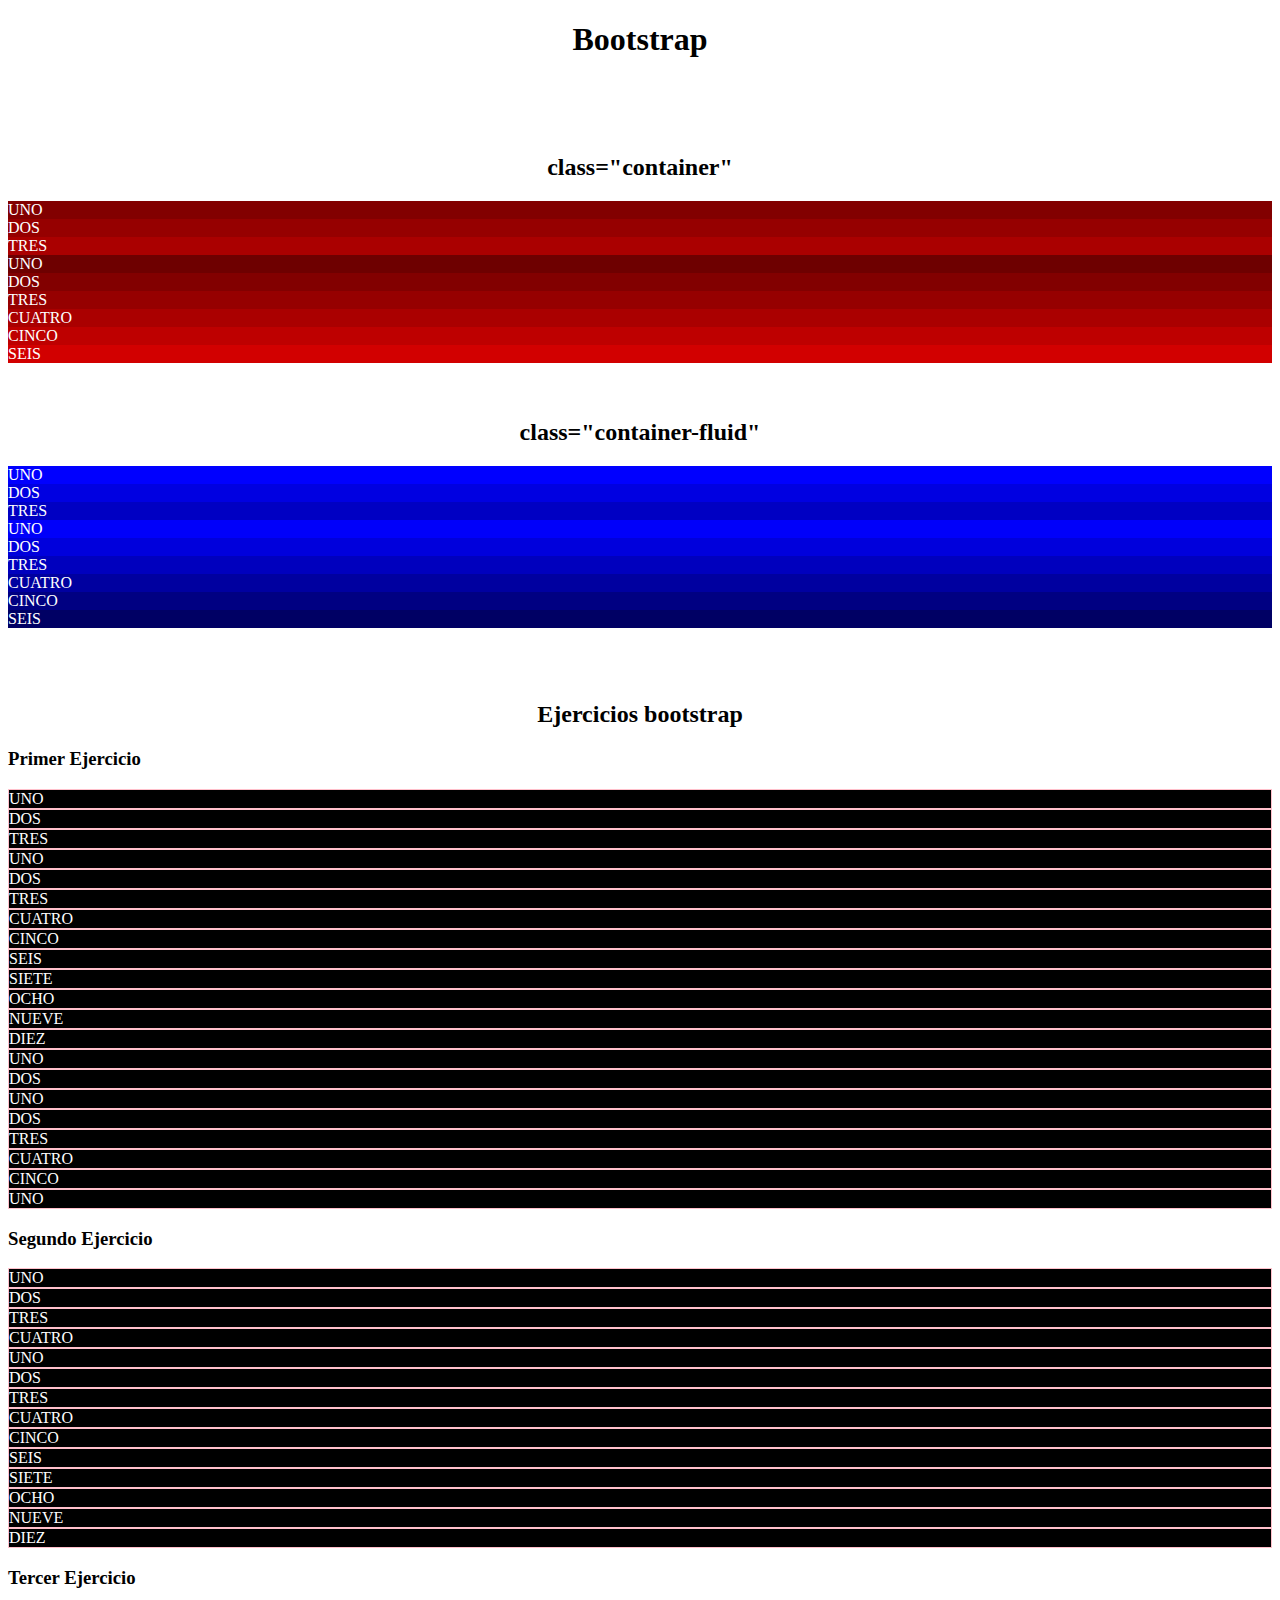
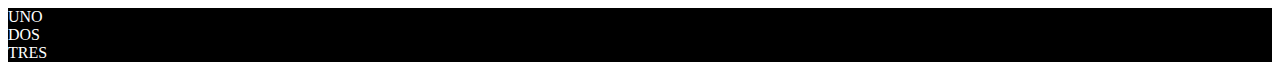
<file: Teoria/index.html>
<!doctype html>
<html lang="en">

<head>
    <meta charset="utf-8">
    <meta name="viewport" content="width=device-width, initial-scale=1">
    <title>Bootstrap</title>
    <link href="https://cdn.jsdelivr.net/npm/bootstrap@5.3.0-alpha3/dist/css/bootstrap.min.css" rel="stylesheet"
        integrity="sha384-KK94CHFLLe+nY2dmCWGMq91rCGa5gtU4mk92HdvYe+M/SXH301p5ILy+dN9+nJOZ" crossorigin="anonymous">
</head>

<body>
    <h1 style="text-align: center;">Bootstrap</h1>
    <br />
    <br />
    <br />
    <h2 style="text-align: center;">class="container"</h2>
    <div class="container text-center" style="color:white">
        <div class="row">
            <div class="col-4 col-sm-2" style="background: rgb(130, 0, 0);">UNO</div>
            <div class="col-4 col-sm-5" style="background: rgb(150, 0, 0);">DOS</div>
            <div class="col-4 col-sm" style="background: rgb(170, 0, 0);">TRES</div>
        </div>
        <div class="row">
            <div class="col" style="background: rgb(110, 0, 0);">UNO</div>
            <div class="col" style="background: rgb(130, 0, 0);">DOS</div>
            <div class="col" style="background: rgb(150, 0, 0);">TRES</div>
            <div class="col" style="background: rgb(170, 0, 0);">CUATRO</div>
            <div class="col" style="background: rgb(190, 0, 0);">CINCO</div>
            <div class="col" style="background: rgb(210, 0, 0);">SEIS</div>
        </div>
    </div>
    <br />
    <br />
    <h2 style="text-align: center;">class="container-fluid"</h2>
    <div class="container-fluid text-center" style="color: white">
        <div class="row">
            <div class="col-4 col-sm" style="background: rgb(0, 0, 255)">UNO</div>
            <div class="col-4 col-sm-2" style="background: rgb(0, 0, 225)">DOS</div>
            <div class="col-4 col-sm-5" style="background: rgb(0, 0, 195)">TRES</div>
        </div>
        <div class="row">
            <div class="col" style="background: rgb(0, 0, 250)">UNO</div>
            <div class="col" style="background: rgb(0, 0, 220)">DOS</div>
            <div class="col" style="background: rgb(0, 0, 190)">TRES</div>
            <div class="col" style="background: rgb(0, 0, 160)">CUATRO</div>
            <div class="col" style="background: rgb(0, 0, 130)">CINCO</div>
            <div class="col" style="background: rgb(0, 0, 100)">SEIS</div>
        </div>
    </div>
    <br />
    <br />
    <br />
    <h2 style="text-align: center">Ejercicios bootstrap</h2>
    <h3>Primer Ejercicio</h3>
    <div class="container text-center" style="background: black; color:white">
        <div class="row">
            <div class="col" style="border: 1px solid pink">UNO</div>
            <div class="col" style="border: 1px solid pink">DOS</div>
            <div class="col" style="border: 1px solid pink">TRES</div>
        </div>
        <div class="row">
            <div class="col" style="border: 1px solid pink">UNO</div>
            <div class="col" style="border: 1px solid pink">DOS</div>
            <div class="col" style="border: 1px solid pink">TRES</div>
            <div class="col" style="border: 1px solid pink">CUATRO</div>
            <div class="col" style="border: 1px solid pink">CINCO</div>
            <div class="col" style="border: 1px solid pink">SEIS</div>
            <div class="col" style="border: 1px solid pink">SIETE</div>
            <div class="col" style="border: 1px solid pink">OCHO</div>
            <div class="col" style="border: 1px solid pink">NUEVE</div>
            <div class="col" style="border: 1px solid pink">DIEZ</div>
        </div>
        <div class="row">
            <div class="col" style="border: 1px solid pink">UNO</div>
            <div class="col" style="border: 1px solid pink">DOS</div>
        </div>
        <div class="row">
            <div class="col" style="border: 1px solid pink">UNO</div>
            <div class="col" style="border: 1px solid pink">DOS</div>
            <div class="col" style="border: 1px solid pink">TRES</div>
            <div class="col" style="border: 1px solid pink">CUATRO</div>
            <div class="col" style="border: 1px solid pink">CINCO</div>
        </div>
        <div class="row">
            <div class="col" style="border: 1px solid pink">UNO</div>
        </div>
    </div>
    <h3>Segundo Ejercicio</h3>
    <div class="container text-center" style="background: black; color:white">
        <div class="row">
            <div class="col-6 col-md col-xxl" style="border: 1px solid pink">UNO</div>
            <div class="col-6 col-md col-xxl" style="border: 1px solid pink">DOS</div>
            <div class="col-6 col-md col-xxl" style="border: 1px solid pink">TRES</div>
            <div class="col-6 col-md col-xxl" style="border: 1px solid pink">CUATRO</div>
        </div>
        <div class="row">
            <div class="col-12 col-md-6 col-xxl" style="border: 1px solid pink">UNO</div>
            <div class="col-12 col-md-6 col-xxl" style="border: 1px solid pink">DOS</div>
            <div class="col-12 col-md-6 col-xxl" style="border: 1px solid pink">TRES</div>
            <div class="col-12 col-md-6 col-xxl" style="border: 1px solid pink">CUATRO</div>
            <div class="col-12 col-md-6 col-xxl" style="border: 1px solid pink">CINCO</div>
            <div class="col-12 col-md-6 col-xxl" style="border: 1px solid pink">SEIS</div>
            <div class="col-12 col-md-6 col-xxl" style="border: 1px solid pink">SIETE</div>
            <div class="col-12 col-md-6 col-xxl" style="border: 1px solid pink">OCHO</div>
            <div class="col-12 col-md-6 col-xxl" style="border: 1px solid pink">NUEVE</div>
            <div class="col-12 col-md-6 col-xxl" style="border: 1px solid pink">DIEZ</div>
        </div>
    </div>
    <h3>Tercer Ejercicio</h3>
    <div class="container text-center">
        <div class="row">
            <div class="col col-md-6 offset-md-6" style="background: black; color:white">UNO</div>
        </div>
        <div class="row">
            <div class="col-8 offset-md-2" style="background: black; color:white">DOS</div>
        </div>
        <div class="row">
            <div class="col-3 offset-9 offset-md-0" style="background: black; color:white">TRES</div>
        </div>
    </div>


    <script src="https://cdn.jsdelivr.net/npm/bootstrap@5.3.0-alpha3/dist/js/bootstrap.bundle.min.js"
        integrity="sha384-ENjdO4Dr2bkBIFxQpeoTz1HIcje39Wm4jDKdf19U8gI4ddQ3GYNS7NTKfAdVQSZe"
        crossorigin="anonymous"></script>
    <script src="https://cdn.jsdelivr.net/npm/@popperjs/core@2.11.7/dist/umd/popper.min.js"
        integrity="sha384-zYPOMqeu1DAVkHiLqWBUTcbYfZ8osu1Nd6Z89ify25QV9guujx43ITvfi12/QExE"
        crossorigin="anonymous"></script>
    <script src="https://cdn.jsdelivr.net/npm/bootstrap@5.3.0-alpha3/dist/js/bootstrap.min.js"
        integrity="sha384-Y4oOpwW3duJdCWv5ly8SCFYWqFDsfob/3GkgExXKV4idmbt98QcxXYs9UoXAB7BZ"
        crossorigin="anonymous"></script>
</body>

</html>
</file>
<file: index.css>
body {
  background: rgb(0, 0, 0);
  color: #fafafa;
}

body {
  width: 100%;
  height: 300px;
  overflow-y: scroll;
  scrollbar-width: none;
  -ms-overflow-style: none;
}

body::-webkit-scrollbar {
  display: none;
}

#mainCarousel .carousel-inner img {
  max-height: 80vh;
  object-fit: contain;
  filter: grayscale(50%);
}

#carousel {
  position: relative;
}

#carousel .overlay {
  position: absolute;
  top: 0;
  bottom: 0;
  left: 0;
  right: 0;
  background-color: rgba(0, 0, 0, 0.5);
  color: #fafafa;
}

#carousel .overlay .container,
#carousel .overlay .row {
  height: 100%;
}

.card-body,
.historiap {
  color: #fafafa;
}

#boot-icon {
  cursor: pointer;
  font-size: 1.5rem;
  color: #fafafa;
}

#carouselExampleAutoplaying img,
#miembros img {
  cursor: pointer;
}

#footer {
  height: 25%;
}

#footer #boot-icon {
  font-size: 1.5rem;
  color: #fafafa;
}

#cArcticMonkeys {
  text-decoration: none;
  color: #fafafa;
  font-size: 0.8rem;
}
</file>
